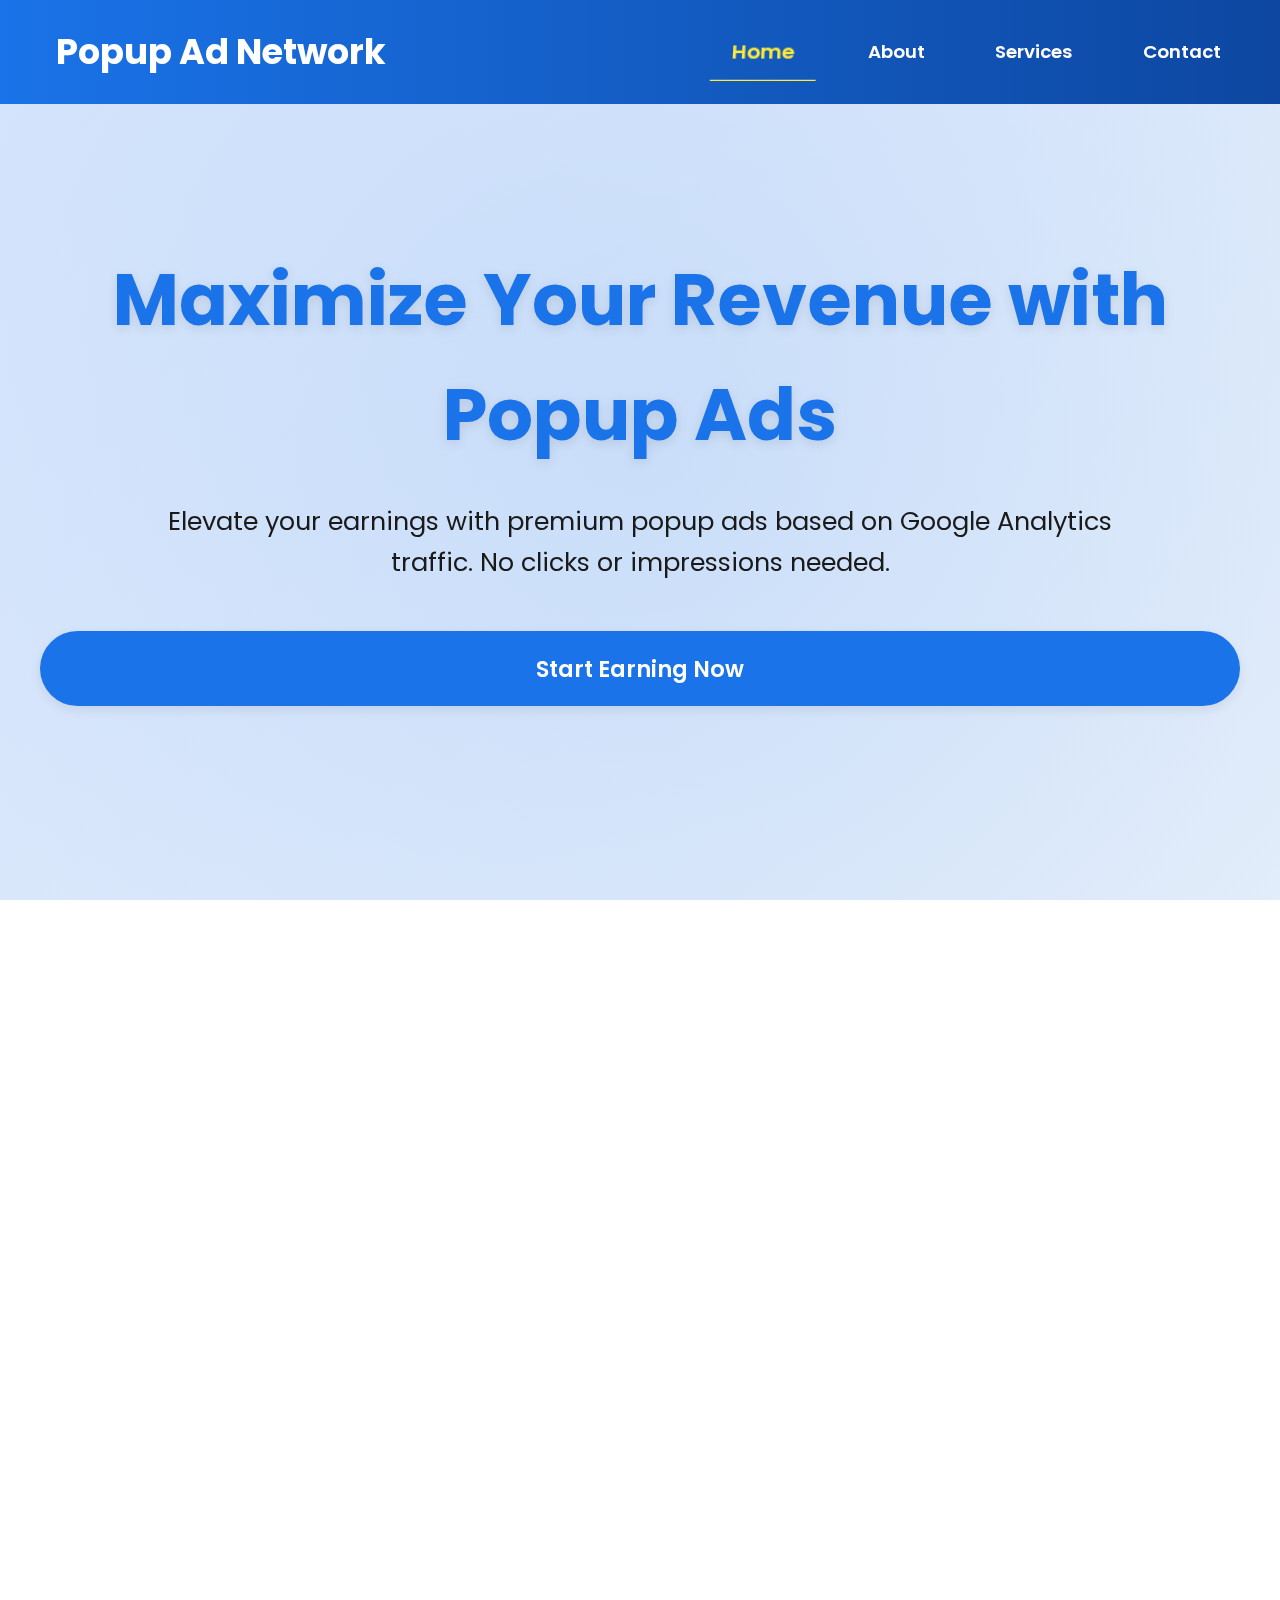
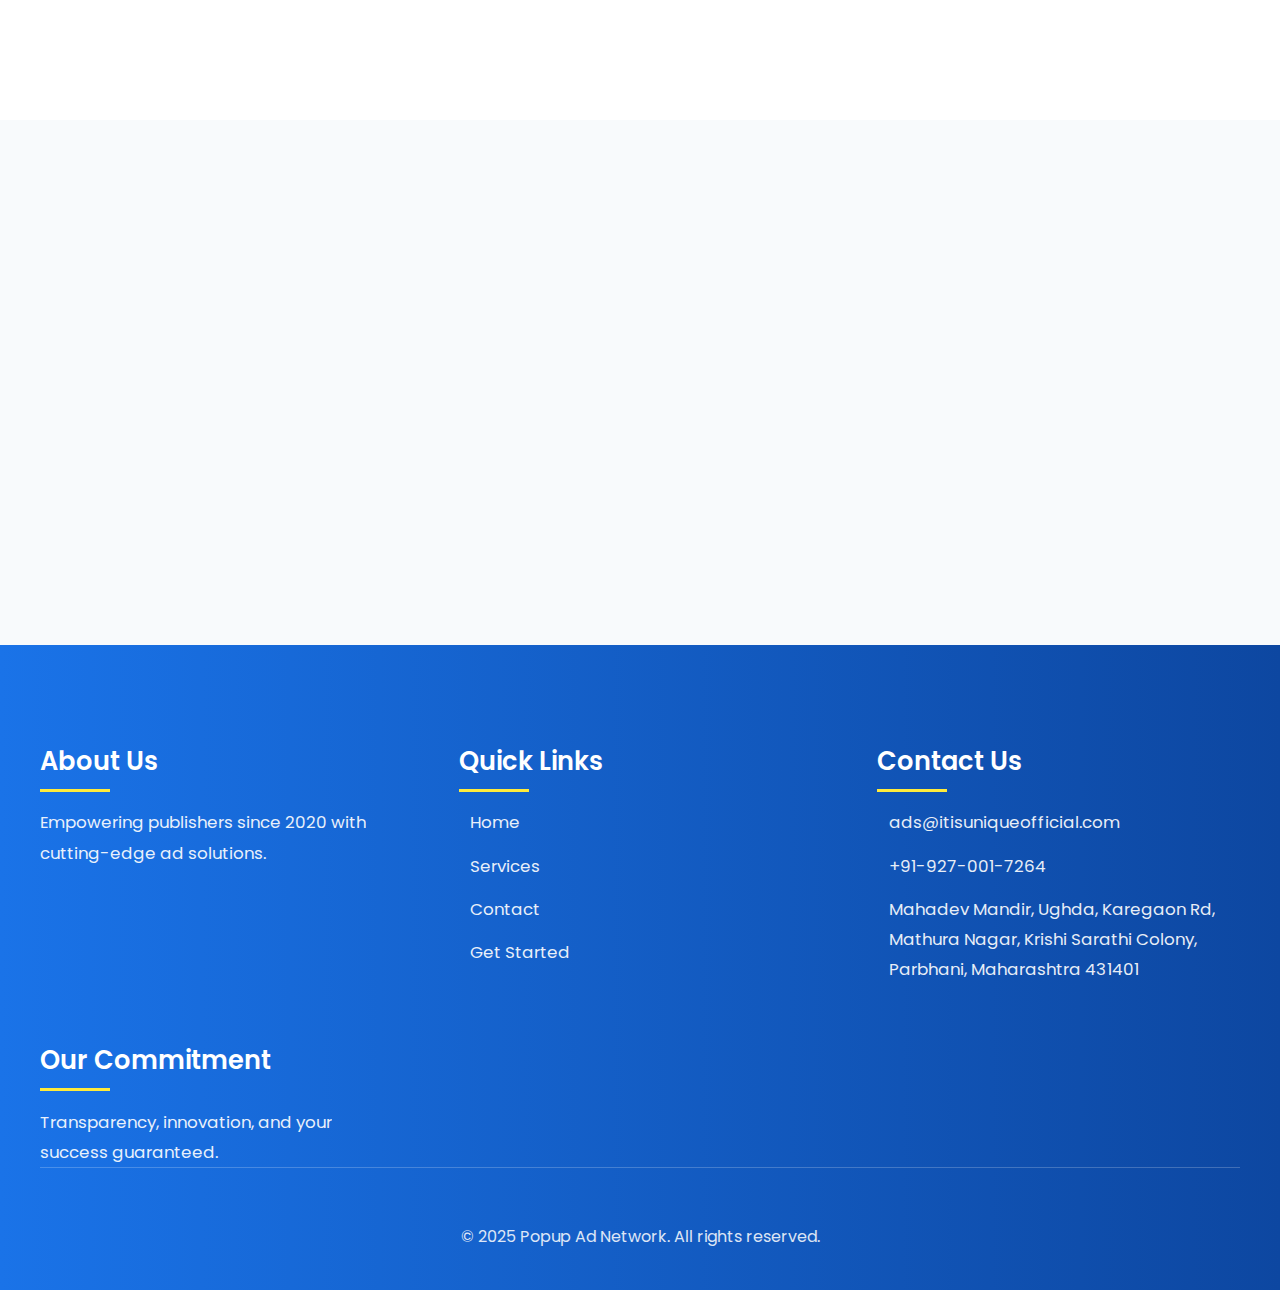
<file: index.html>
<!DOCTYPE html>
<html lang="en">
<head>
    <meta charset="UTF-8">
    <meta name="viewport" content="width=device-width, initial-scale=1.0">
    <meta name="description" content="Monetize your website with Popup Ad Network. Earn daily payouts based on Google Analytics traffic—no clicks or impressions required.">
    <meta name="keywords" content="popup ads, ad network, monetize website, daily payouts, Google Analytics, advertising, publisher revenue">
    <meta name="author" content="Popup Ad Network">
    <meta name="robots" content="index, follow">
    <meta name="theme-color" content="#1a73e8">

    <!-- Link Canonical -->
    <link href='https://www.itisuniqueofficial.com/' rel='canonical'/>

    <!-- Open Graph Meta Tags -->
    <meta property="og:title" content="Popup Ad Network - Maximize Your Revenue">
    <meta property="og:description" content="Earn daily revenue with premium popup ads based on your Google Analytics traffic. No clicks or impressions needed. Start now!">
    <meta property="og:type" content="website">
    <meta property="og:url" content="https://ads.itisuniqueofficial.com/">
    <meta property="og:image" content="https://ads.itisuniqueofficial.com/og-image.jpg">
    <meta property="og:image:alt" content="Popup Ad Network Logo">
    <meta property="og:site_name" content="Popup Ad Network">
    <meta property="og:locale" content="en_US">

    <!-- Twitter Card Meta Tags -->
    <meta name="twitter:card" content="summary_large_image">
    <meta name="twitter:title" content="Popup Ad Network - Maximize Your Revenue">
    <meta name="twitter:description" content="Earn daily revenue with premium popup ads based on your Google Analytics traffic. No clicks or impressions needed.">
    <meta name="twitter:image" content="https://ads.itisuniqueofficial.com/og-image.jpg">

    <!-- Favicon -->
    <link rel="icon" href="https://ads.itisuniqueofficial.com/favicon.ico" type="image/x-icon">

    <!-- Fonts and Icons -->
    <link href="https://fonts.googleapis.com/css2?family=Poppins:wght@400;500;600;700&display=swap" rel="stylesheet">
    <link rel="stylesheet" href="https://cdnjs.cloudflare.com/ajax/libs/font-awesome/6.5.1/css/all.min.css" integrity="sha512-DTOQO9RWCH3ppGqcWaEA1BIZOC6xxalwEsw9c2QQeAIftl+Vegovlnee1c9QX4TctnWMn13TZye+giMm8e2LwA==" crossorigin="anonymous" referrerpolicy="no-referrer" />

    <!-- Local Styles -->
    <link rel="stylesheet" href="styles.css">

    <title>Popup Ad Network - Maximize Your Revenue</title>
</head>
<body>
    <!-- Header -->
    <header>
        <div class="header-container">
            <div class="logo"><i class="fas fa-bullhorn"></i> Popup Ad Network</div>
            <nav>
                <button class="hamburger" aria-label="Toggle menu"><i class="fas fa-bars"></i></button>
                <div class="nav-menu desktop">
                    <a href="#home" class="active">Home</a>
                    <a href="#about">About</a>
                    <a href="#services">Services</a>
                    <a href="#contact">Contact</a>
                </div>
                <div class="nav-menu mobile">
                    <button class="close-btn" aria-label="Close menu"><i class="fas fa-times"></i></button>
                    <a href="#home" class="active">Home</a>
                    <a href="#about">About</a>
                    <a href="#services">Services</a>
                    <a href="#contact">Contact</a>
                </div>
            </nav>
        </div>
    </header>

    <!-- Hero Section -->
    <section class="hero" id="home">
        <h1>Maximize Your Revenue with Popup Ads</h1>
        <p>Elevate your earnings with premium popup ads based on Google Analytics traffic. No clicks or impressions needed.</p>
        <button class="cta-button">Start Earning Now</button>
    </section>

    <!-- Features Section -->
    <section class="features" id="services">
        <div class="feature-card">
            <i class="fas fa-ad"></i>
            <h3>Smart Popup Ads</h3>
            <p>Advanced, non-intrusive ads optimized for engagement.</p>
        </div>
        <div class="feature-card">
            <i class="fas fa-wallet"></i>
            <h3>Daily Payouts</h3>
            <p>Reliable daily payments based on verified traffic.</p>
        </div>
        <div class="feature-card">
            <i class="fas fa-code"></i>
            <h3>Seamless Integration</h3>
            <p>Easy setup with lightweight code for all platforms.</p>
        </div>
        <div class="feature-card">
            <i class="fas fa-headset"></i>
            <h3>Premium Support</h3>
            <p>24/7 expert assistance for setup and optimization.</p>
        </div>
    </section>

    <!-- Contact Employee Section -->
    <section class="contact-employee" id="contact">
        <h2>Partner with Our Experts</h2>
        <p>Transform your traffic into revenue. Reach us at <a href="mailto:ads@itisuniqueofficial.com">ads@itisuniqueofficial.com</a> or visit our portal.</p>
        <button class="cta-button">Get Ads Now</button>
    </section>

    <!-- Footer -->
    <footer>
        <div class="footer-container">
            <div class="footer-section">
                <h4>About Us</h4>
                <p>Empowering publishers since 2020 with cutting-edge ad solutions.</p>
            </div>
            <div class="footer-section">
                <h4>Quick Links</h4>
                <div class="footer-links">
                    <a href="#home"><i class="fas fa-home"></i> Home</a>
                    <a href="#services"><i class="fas fa-cogs"></i> Services</a>
                    <a href="#contact"><i class="fas fa-envelope"></i> Contact</a>
                    <a href="https://ads.itisuniqueofficial.com/"><i class="fas fa-rocket"></i> Get Started</a>
                </div>
            </div>
            <div class="footer-section">
                <h4>Contact Us</h4>
                <div class="footer-links">
                    <a href="mailto:ads@itisuniqueofficial.com"><i class="fas fa-envelope"></i> ads@itisuniqueofficial.com</a>
                    <a href="tel:+919270017264"><i class="fas fa-phone"></i> +91-927-001-7264</a>
                    <a href="https://g.co/kgs/SHvSbVt"><i class="fas fa-map-marker-alt"></i> Mahadev Mandir, Ughda, Karegaon Rd, Mathura Nagar, Krishi Sarathi Colony, Parbhani, Maharashtra 431401</a>
                </div>
            </div>
            <div class="footer-section">
                <h4>Our Commitment</h4>
                <p>Transparency, innovation, and your success guaranteed.</p>
            </div>
        </div>
        <div class="footer-bottom">
            <p>© 2025 Popup Ad Network. All rights reserved.</p>
        </div>
    </footer>

    <!-- Local Script -->
    <script src="script.js"></script>
</body>
</html>
</file>
<file: styles.css>
/* CSS Variables */
:root {
    --primary: #1a73e8;
    --secondary: #0d47a1;
    --accent: #ffeb3b;
    --text-dark: #1a1a1a;
    --text-light: #ffffff;
    --bg-light: #f8fafc;
    --shadow-sm: 0 4px 12px rgba(0, 0, 0, 0.08);
    --shadow-lg: 0 8px 25px rgba(0, 0, 0, 0.12);
}

/* Base Styles */
* {
    margin: 0;
    padding: 0;
    box-sizing: border-box;
    font-family: 'Poppins', sans-serif;
    scroll-behavior: smooth;
}

body {
    background: var(--bg-light);
    color: var(--text-dark);
    line-height: 1.6;
    overflow-x: hidden;
    opacity: 0;
    transition: opacity 0.5s ease-in-out;
}

body.loaded {
    opacity: 1;
}

/* Header Styles */
header {
    background: linear-gradient(90deg, var(--primary), var(--secondary));
    color: var(--text-light);
    padding: 1.5rem 2.5rem;
    position: fixed;
    width: 100%;
    top: 0;
    z-index: 1000;
    transition: all 0.4s ease-out;
    perspective: 1500px;
    transform-style: preserve-3d;
}

header.scrolled {
    padding: 0.9rem 2.5rem;
    background: var(--secondary);
    box-shadow: var(--shadow-lg);
    transform: translateZ(-15px) rotateX(2deg);
}

.header-container {
    display: flex;
    justify-content: space-between;
    align-items: center;
    max-width: 1400px;
    margin: 0 auto;
}

.logo {
    font-size: 2.2rem;
    font-weight: 700;
    display: flex;
    align-items: center;
    gap: 1rem;
    transition: all 0.5s ease-out;
    transform-style: preserve-3d;
}

.logo:hover {
    transform: scale(1.15) rotateY(20deg) translateZ(30px);
}

.logo i {
    color: var(--accent);
    font-size: 2rem;
    transition: transform 0.5s ease-out;
}

.logo:hover i {
    transform: rotateZ(360deg) scale(1.2);
}

nav {
    display: flex;
    align-items: center;
}

.nav-menu.desktop {
    display: flex;
    gap: 2rem;
    perspective: 1200px;
}

.nav-menu.desktop a {
    color: var(--text-light);
    text-decoration: none;
    font-weight: 600;
    font-size: 1.15rem;
    padding: 0.7rem 1.2rem;
    transition: all 0.5s ease-out;
    transform: translateZ(0) rotateX(0deg);
    position: relative;
    transform-style: preserve-3d;
}

.nav-menu.desktop a:hover, .nav-menu.desktop a.active {
    color: var(--accent);
    transform: translateZ(40px) rotateX(15deg) scale(1.1);
}

.nav-menu.desktop a::after {
    content: '';
    position: absolute;
    width: 0;
    height: 2px;
    bottom: 0;
    left: 50%;
    background: var(--accent);
    transition: width 0.4s ease-out, left 0.4s ease-out;
    transform: translateZ(-5px);
}

.nav-menu.desktop a:hover::after, .nav-menu.desktop a.active::after {
    width: 100%;
    left: 0;
}

.hamburger {
    display: none;
    font-size: 2.2rem;
    background: none;
    border: none;
    color: var(--text-light);
    cursor: pointer;
    transition: all 0.5s ease-out;
    transform-style: preserve-3d;
}

.hamburger:hover {
    color: var(--accent);
    transform: rotateY(180deg) scale(1.15);
}

/* Mobile Nav Menu */
.nav-menu.mobile {
    display: none;
    flex-direction: column;
    position: fixed;
    top: 0;
    left: 0;
    width: 100%;
    height: 100vh;
    background: linear-gradient(135deg, var(--secondary), #0a2e6a);
    padding: 5rem 2.5rem 2rem;
    box-shadow: var(--shadow-lg);
    transform-origin: top;
    transform: rotateX(-90deg) translateZ(-150px);
    transition: transform 0.7s ease-out;
    z-index: 999;
    align-items: center;
    justify-content: center;
}

.nav-menu.mobile.active {
    display: flex;
    transform: rotateX(0deg) translateZ(0);
}

.nav-menu.mobile .close-btn {
    position: absolute;
    top: 1.5rem;
    right: 1.5rem;
    font-size: 2.2rem;
    background: none;
    border: none;
    color: var(--text-light);
    cursor: pointer;
    transition: all 0.5s ease-out;
    transform-style: preserve-3d;
}

.nav-menu.mobile .close-btn:hover {
    color: var(--accent);
    transform: rotateZ(90deg) scale(1.25);
}

.nav-menu.mobile a {
    font-size: 1.6rem;
    padding: 1.8rem;
    color: var(--text-light);
    text-decoration: none;
    transition: all 0.5s ease-out;
    transform: translateZ(0) rotateY(0deg);
    position: relative;
    transform-style: preserve-3d;
}

.nav-menu.mobile a:hover, .nav-menu.mobile a.active {
    transform: translateZ(50px) rotateY(15deg) scale(1.15);
    color: var(--accent);
}

.nav-menu.mobile a::after {
    content: '';
    position: absolute;
    width: 0;
    height: 2px;
    bottom: 0;
    left: 50%;
    background: var(--accent);
    transition: width 0.4s ease-out, left 0.4s ease-out;
    transform: translateZ(-5px);
}

.nav-menu.mobile a:hover::after, .nav-menu.mobile a.active::after {
    width: 100%;
    left: 0;
}

/* Hero Section */
.hero {
    background: linear-gradient(135deg, #e8f0fe 0%, var(--bg-light) 100%);
    text-align: center;
    padding: 10rem 2.5rem 7rem;
    min-height: 100vh;
    display: flex;
    flex-direction: column;
    justify-content: center;
    position: relative;
    overflow: hidden;
    perspective: 1200px;
}

.hero::before {
    content: '';
    position: absolute;
    top: -60%;
    left: -60%;
    width: 220%;
    height: 220%;
    background: radial-gradient(circle, rgba(26, 115, 232, 0.18), transparent);
    animation: pulse 14s infinite ease-in-out;
    z-index: -1;
}

.hero h1 {
    font-size: 4.5rem;
    color: var(--primary);
    margin-bottom: 1.8rem;
    font-weight: 700;
    text-shadow: 0 3px 12px rgba(0, 0, 0, 0.1);
    transform: translateZ(0);
    transition: transform 0.6s ease-out;
}

.hero h1:hover {
    transform: translateZ(60px) rotateX(12deg);
}

.hero p {
    font-size: 1.6rem;
    color: var(--text-dark);
    max-width: 950px;
    margin: 0 auto 3rem;
    transform: translateZ(0);
    transition: transform 0.6s ease-out;
}

.hero p:hover {
    transform: translateZ(40px);
}

.cta-button {
    background: var(--primary);
    color: var(--text-light);
    padding: 1.3rem 3.5rem;
    border: none;
    border-radius: 50px;
    font-size: 1.4rem;
    font-weight: 600;
    cursor: pointer;
    transition: all 0.6s ease-out;
    box-shadow: var(--shadow-sm);
    transform: translateZ(0);
    transform-style: preserve-3d;
}

.cta-button:hover {
    background: var(--secondary);
    transform: translateZ(25px) scale(1.1) rotateY(15deg);
    box-shadow: var(--shadow-lg);
}

/* Features Section */
.features {
    padding: 7rem 2.5rem;
    width: 100%;
    margin: 0 auto;
    display: grid;
    grid-template-columns: repeat(auto-fit, minmax(320px, 1fr));
    gap: 3.5rem;
    background: #fff;
    perspective: 1200px;
}

.feature-card {
    padding: 2.8rem;
    border-radius: 25px;
    box-shadow: var(--shadow-sm);
    text-align: center;
    background: #fff;
    transition: all 0.7s ease-out;
    transform: translateY(50px) rotateX(-15deg);
    opacity: 0;
    transform-style: preserve-3d;
}

.feature-card.visible {
    transform: translateY(0) rotateX(0deg);
    opacity: 1;
}

.feature-card:hover {
    transform: translateY(-25px) translateZ(50px) rotateX(5deg) scale(1.03);
    box-shadow: var(--shadow-lg);
}

.feature-card i {
    font-size: 3rem;
    color: var(--primary);
    margin-bottom: 1.5rem;
    transition: transform 0.5s ease-out;
}

.feature-card:hover i {
    transform: scale(1.2) rotateZ(360deg);
}

.feature-card h3 {
    color: var(--primary);
    font-size: 2rem;
    margin-bottom: 1.2rem;
    font-weight: 600;
}

.feature-card p {
    color: #444;
    font-size: 1.15rem;
}

/* Contact Employee Section */
.contact-employee {
    background: linear-gradient(135deg, #f4f7fa, #e0e7ff);
    padding: 7rem 2.5rem;
    text-align: center;
    width: 100%;
    margin: 0 auto;
    transform: translateY(50px) rotateX(-15deg);
    opacity: 0;
    perspective: 1200px;
}

.contact-employee.visible {
    transform: translateY(0) rotateX(0deg);
    opacity: 1;
    transition: all 0.8s ease-out;
}

.contact-employee h2 {
    font-size: 3rem;
    color: var(--primary);
    margin-bottom: 1.8rem;
    font-weight: 700;
    text-shadow: 0 3px 12px rgba(0, 0, 0, 0.05);
    transform: translateZ(0);
    transition: transform 0.6s ease-out;
}

.contact-employee h2:hover {
    transform: translateZ(40px) rotateX(5deg);
}

.contact-employee p {
    font-size: 1.4rem;
    color: var(--text-dark);
    max-width: 1050px;
    margin: 0 auto 3rem;
}

.contact-employee a {
    color: var(--primary);
    text-decoration: none;
    font-weight: 600;
    padding-bottom: 3px;
    position: relative;
    transition: all 0.5s ease-out;
}

.contact-employee a::after {
    content: '';
    position: absolute;
    width: 0;
    height: 2px;
    background: var(--primary);
    bottom: 0;
    left: 0;
    transition: width 0.5s ease-out;
}

.contact-employee a:hover::after {
    width: 100%;
}

.contact-employee a:hover {
    color: var(--secondary);
    transform: translateZ(15px);
}

/* Footer Styles */
footer {
    background: linear-gradient(90deg, var(--primary), var(--secondary));
    color: var(--text-light);
    padding: 6rem 2.5rem 2.5rem;
}

.footer-container {
    max-width: 1400px;
    margin: 0 auto;
    display: grid;
    grid-template-columns: repeat(auto-fit, minmax(280px, 1fr));
    gap: 3.5rem;
}

.footer-section h4 {
    font-size: 1.6rem;
    margin-bottom: 1.6rem;
    font-weight: 600;
    position: relative;
}

.footer-section h4::after {
    content: '';
    width: 70px;
    height: 3px;
    background: var(--accent);
    position: absolute;
    bottom: -10px;
    left: 0;
    transition: transform 0.5s ease-out;
}

.footer-section h4:hover::after {
    transform: scaleX(1.2);
}

.footer-section p, .footer-links a {
    font-size: 1.05rem;
    opacity: 0.9;
    line-height: 1.8;
}

.footer-links {
    display: flex;
    flex-direction: column;
    gap: 0.8rem;
}

.footer-links a {
    color: var(--text-light);
    text-decoration: none;
    transition: all 0.5s ease-out;
    display: flex;
    align-items: center;
    gap: 0.7rem;
}

.footer-links a:hover {
    color: var(--accent);
    transform: translateZ(15px) rotateX(5deg);
}

.footer-links a i {
    font-size: 1.1rem;
}

.footer-bottom {
    text-align: center;
    padding-top: 3.5rem;
    font-size: 1rem;
    border-top: 1px solid rgba(255, 255, 255, 0.25);
    opacity: 0.85;
}

/* Animations */
@keyframes fadeInUp {
    from { transform: translateY(60px); opacity: 0; }
    to { transform: translateY(0); opacity: 1; }
}

@keyframes pulse {
    0%, 100% { transform: scale(1); opacity: 0.75; }
    50% { transform: scale(1.15); opacity: 1; }
}

/* Responsive Design */
@media (max-width: 1024px) {
    .hero h1 { font-size: 3.8rem; }
    .hero p { font-size: 1.4rem; }
    .features { gap: 2.5rem; }
    .contact-employee h2 { font-size: 2.7rem; }
}

@media (max-width: 768px) {
    .hamburger { display: block; }
    .nav-menu.desktop { display: none; }
    .nav-menu.mobile { display: none; }
    .header-container { padding: 0 1.5rem; }
    .logo { font-size: 1.9rem; }
    .hero { padding: 7rem 1.5rem 5rem; }
    .hero h1 { font-size: 2.6rem; }
    .hero p { font-size: 1.1rem; }
    .cta-button { padding: 1rem 2.5rem; font-size: 1.2rem; }
    .features { padding: 5rem 1.5rem; }
    .feature-card { padding: 2rem; }
    .contact-employee { padding: 5rem 1.5rem; }
    .footer-container { gap: 2rem; }
}

@media (max-width: 480px) {
    .logo { font-size: 1.6rem; }
    .hamburger { font-size: 1.9rem; }
    .nav-menu.mobile a { font-size: 1.4rem; padding: 1.5rem; }
    .hero h1 { font-size: 2rem; }
    .hero p { font-size: 1rem; }
    .cta-button { padding: 0.8rem 2rem; font-size: 1.1rem; }
    .feature-card h3 { font-size: 1.7rem; }
    .contact-employee h2 { font-size: 2.2rem; }
    .contact-employee p { font-size: 1.1rem; }
    .footer-section h4 { font-size: 1.4rem; }
}
</file>
